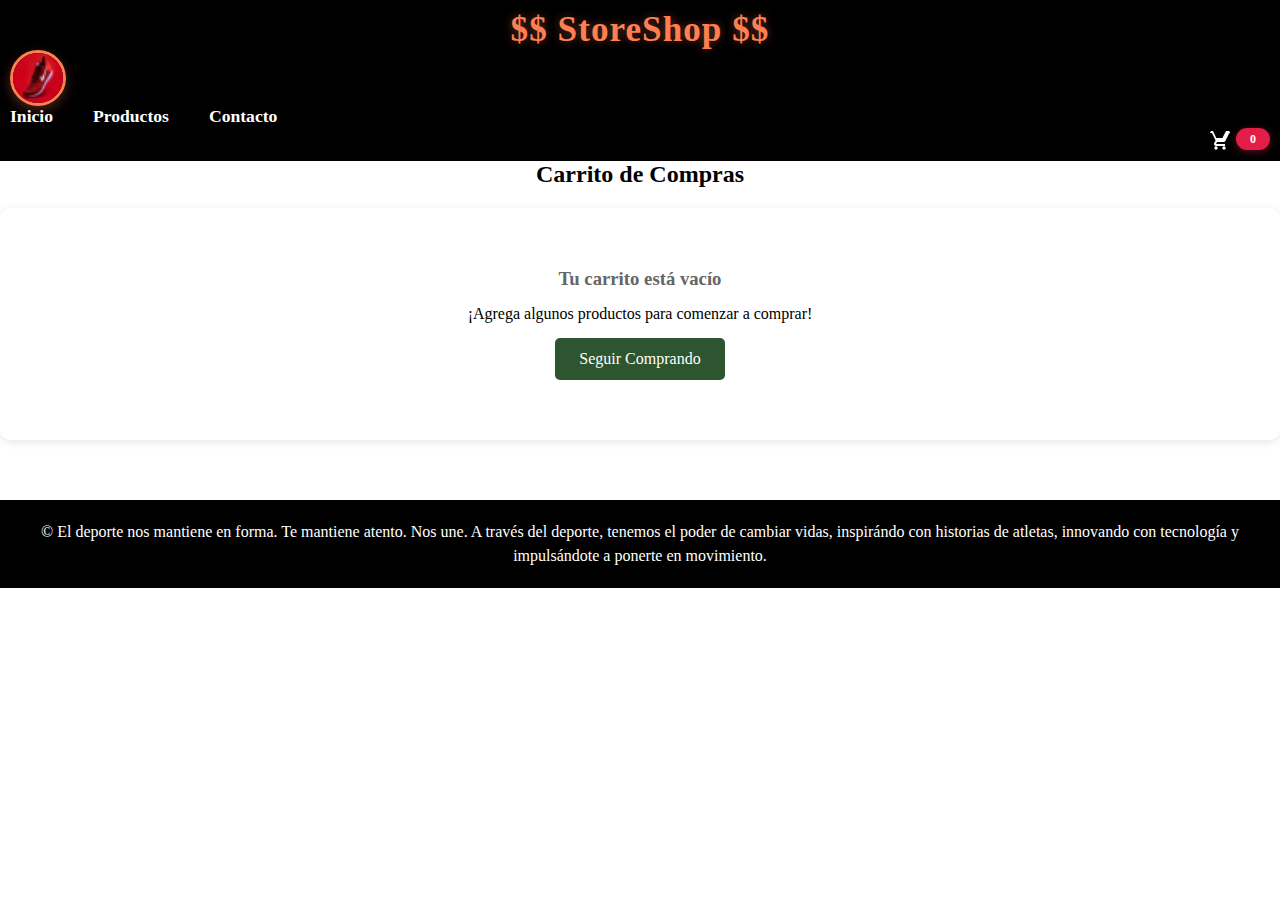
<file: pages/carrito.html>
<!doctype html>
<html lang="es">

<head>
    <meta charset="utf-8">
    <title>Carrito | Mi Tienda</title>
    <meta name="viewport" content="width=device-width, initial-scale=1">
    <meta name="description" content="Página del carrito de compras en StoreShop">
    <link rel="apple-touch-icon" sizes="180x180" href="../assets/img/apple-touch-icon.png">
    <link rel="icon" type="image/png" href="../assets/img/favicon.ico.png">
   <link rel="manifest" href="/site.webmanifest">
    <link rel="stylesheet" href="../assets/css/styles.css">
</head>

<body>
    
   <div class="container">
        <header>
            <nav class="nav">
                <h1>$$ StoreShop $$</h1>
                <img class="logo" src="../assets/img/favicon.ico.png" alt="logo">
                <ul>
                    <li><a href="../index.html">Inicio</a></li>
                    <li><a href="../pages/productos.html">Productos</a></li>
                    <li><a href="../pages/contacto.html">Contacto</a></li>
                </ul>
            </nav>
        </header>
        
        <main>
            <h2>Carrito de Compras</h2>
            <section id="carrito" class="seccion-carrito">
                <!-- Los productos del carrito se cargarán aquí dinámicamente -->
            </section>
        </main>
     
    
        <footer>
            <p>&copy; El deporte nos mantiene en forma. Te mantiene atento. Nos une. A través del deporte, tenemos el poder de cambiar vidas, inspirándo con historias de atletas, innovando con tecnología y impulsándote a ponerte en movimiento.</p>
        </footer>
   </div>    

 <script type="module" src="../assets/js/logicaCarrito.js"></script>
 <script type="module" src="../assets/js/carrito.js"></script>

</body>
</html>
</file>
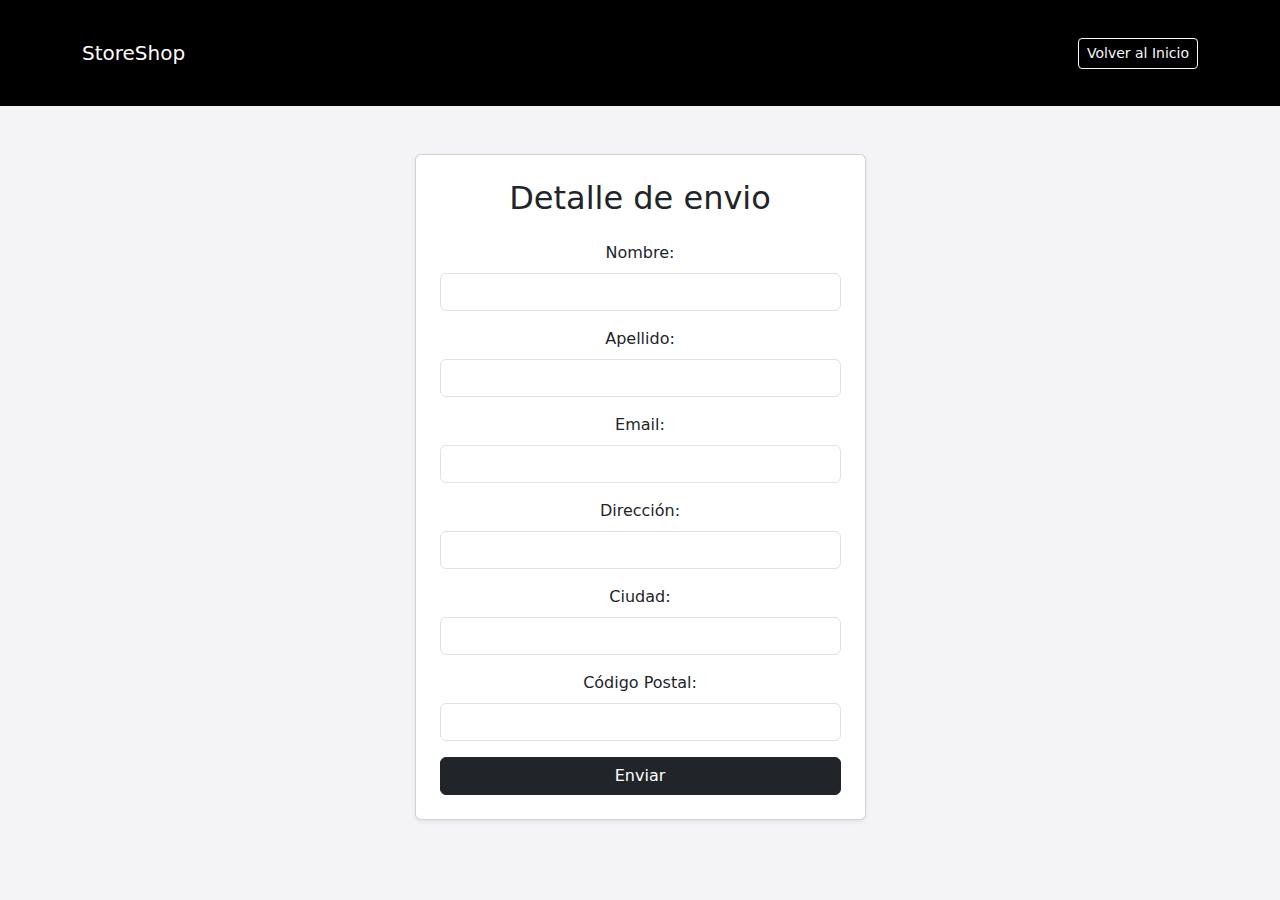
<file: pages/formulario.html>
<!DOCTYPE html>
<html lang="en">
<head>
    <meta charset="UTF-8">
    <meta name="viewport" content="width=device-width, initial-scale=1.0">
    <link href="https://cdn.jsdelivr.net/npm/bootstrap@5.3.2/dist/css/bootstrap.min.css" rel="stylesheet">
    <link rel="stylesheet" href="../assets/css/styles.css">
    <title>Detalle destinatario</title>
</head>
<style>
        body {
            background-color: #f4f4f7;
        }
    </style>
</head>
<body>

    <header>
        <nav class="navbar navbar-dark bg-black">
            <div class="container">
                <span class="navbar-brand mb-0 h1">StoreShop</span>
                <a href="../index.html" class="btn btn-outline-light btn-sm">Volver al Inicio</a>
            </div>
        </header>

    <main class="container py-5">
        <div class="row justify-content-center">
            
            <div class="col-11 col-md-8 col-lg-6 col-xl-5">

                <form id="detalle-envio" class="card p-4 shadow-sm">
                    
                    <h2 class="text-center mb-4">Detalle de envio</h2>
            
                    <div class="mb-3">
                        <label for="nombre" class="form-label text-start">Nombre:</label>
                        <input type="text" id="nombre" name="nombre" class="form-control" required>
                    </div>
                
                    <div class="mb-3">
                        <label for="apellido" class="form-label text-start">Apellido:</label>
                        <input type="text" id="apellido" name="apellido" class="form-control" required>
                    </div>

                    <div class="mb-3">
                        <label for="email" class="form-label text-start">Email:</label>
                        <input type="email" id="email" name="email" class="form-control" required>
                    </div>
                    
                    <div class="mb-3">
                        <label for="direccion" class="form-label text-start">Dirección:</label>
                        <input type="text" id="direccion" name="direccion" class="form-control" required>
                    </div>
                    
                    <div class="mb-3">
                        <label for="ciudad" class="form-label text-start">Ciudad:</label>
                        <input type="text" id="ciudad" name="ciudad" class="form-control" required>
                    </div>
                    
                    <div class="mb-3">
                        <label for="codigoPostal"class="form-label text-start">Código Postal:</label>
                        <input type="text" id="codigoPostal" inputmode="numeric" name="codigoPostal" class="form-control" required>
                    </div>
                
                    <input type="submit" value="Enviar" class="btn btn-dark w-100">
                
                </form> 
            </div> 
        </div>

    </main>
    <div id="modal-gracias" class="modal-overlay" style="display: none;">
    <div class="modal-contenido">
    <h2>¡Gracias por su compra!</h2>
    <p>Tu pedido ha sido procesado con éxito.</p>
    <button id="btn-seguir-comprando">Seguir comprando</button>
    </div>
</div>
    <script src="../assets/js/formulario.js"  type="module"></script>
    <script src="https://cdn.jsdelivr.net/npm/bootstrap@5.3.2/dist/js/bootstrap.bundle.min.js"></script>

</body>



</html>
</file>
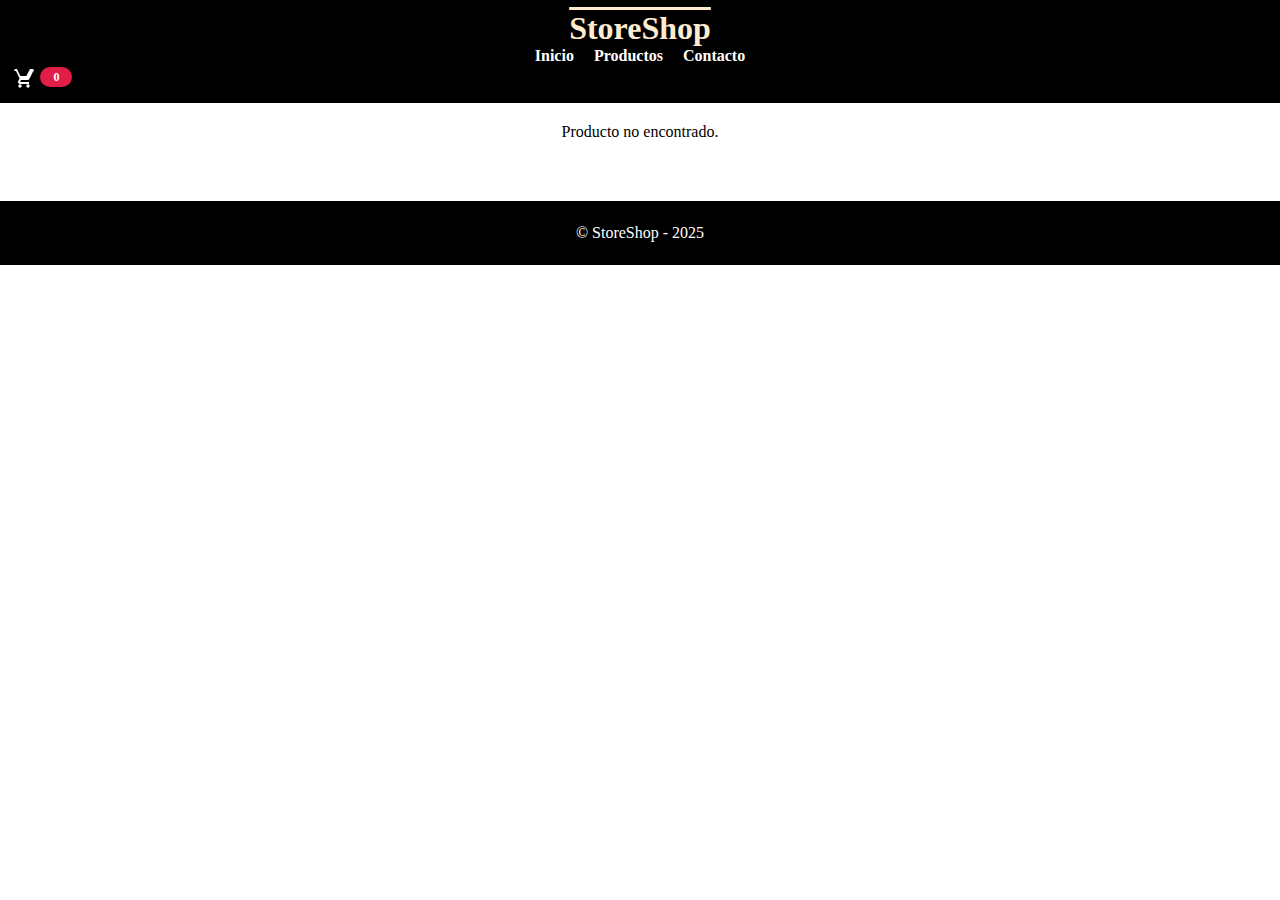
<file: pages/producto.html>
<!doctype html>
<html lang="es">

<head>
  <meta charset="utf-8">
  <title>Producto | StoreShop</title>
  <meta name="description" content="Detalle del producto en StoreShop">
  <meta name="viewport" content="width=device-width, initial-scale=1">
  <link rel="icon" href="../assets/img/favicon.ico">
  <link rel="stylesheet" href="../assets/img/styles.css/styles.css">
  <script type="module" src="../assets/img/js/carrito.js"></script>
</head>

<body>
  <header>
    <nav class="nav">
      <h1>StoreShop</h1>
      <ul>
        <li><a href="../index.html">Inicio</a></li>
        <li><a href="./productos.html">Productos</a></li>
        <li><a href="./contacto.html">Contacto</a></li>
      </ul>
    </nav>
  </header>

  <main>
    <!-- Acá se renderiza el detalle con JS -->
    <section id="detalleProducto"></section>
  </main>

  <footer>
    <p>&copy; StoreShop - 2025</p>
  </footer>

  <!-- Importamos la lógica -->
  <script type="module" src="../assets/img/js/detalle.js"></script>
</body>
</html>
</file>
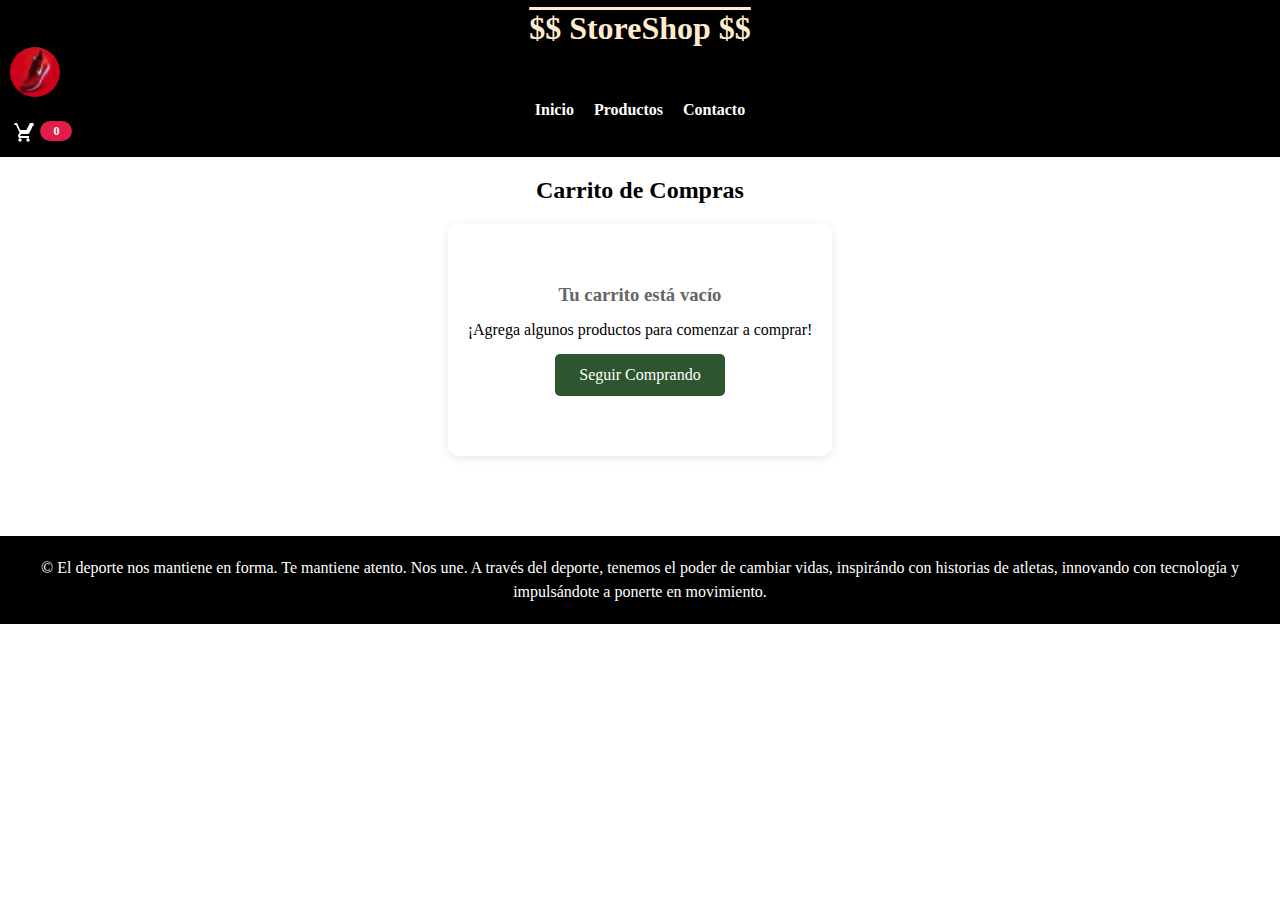
<file: actividadWebjorgeultimo/pages/carrito.html>
<!doctype html>
<html lang="es">

<head>
    <meta charset="utf-8">
    <title>Carrito | Mi Tienda</title>
    <link rel="apple-touch-icon" sizes="180x180" href="/apple-touch-icon.png">
    <link rel="icon" type="image/png" href="../assets/img/img/favicon.ico.png">
    <link rel="manifest" href="/site.webmanifest">
    <link rel="stylesheet" href="../assets/img/styles.css/styles.css">
</head>

<body>
   <div class="container">
        <header>
            <nav class="nav">
                <h1>$$ StoreShop $$</h1>
                <img class="logo" src="../assets/img/img/favicon.ico.png" alt="logo">
                <ul>
                    <li><a href="../index.html">Inicio</a></li>
                    <li><a href="../pages/productos.html">Productos</a></li>
                    <li><a href="../pages/contacto.html">Contacto</a></li>
                </ul>
            </nav>
        </header>
        
        <main>
            <h2>Carrito de Compras</h2>
            <section id="carrito" class="seccion-carrito">
                <!-- Los productos del carrito se cargarán aquí dinámicamente -->
            </section>
        </main>

        <footer>
            <p>&copy; El deporte nos mantiene en forma. Te mantiene atento. Nos une. A través del deporte, tenemos el poder de cambiar vidas, inspirándo con historias de atletas, innovando con tecnología y impulsándote a ponerte en movimiento.</p>
        </footer>
   </div>    

 <script type="module" src="../assets/img/js/logicaCarrito.js"></script>
 <script type="module" src="../assets/img/js/carrito.js"></script>

</body>
</html>
</file>
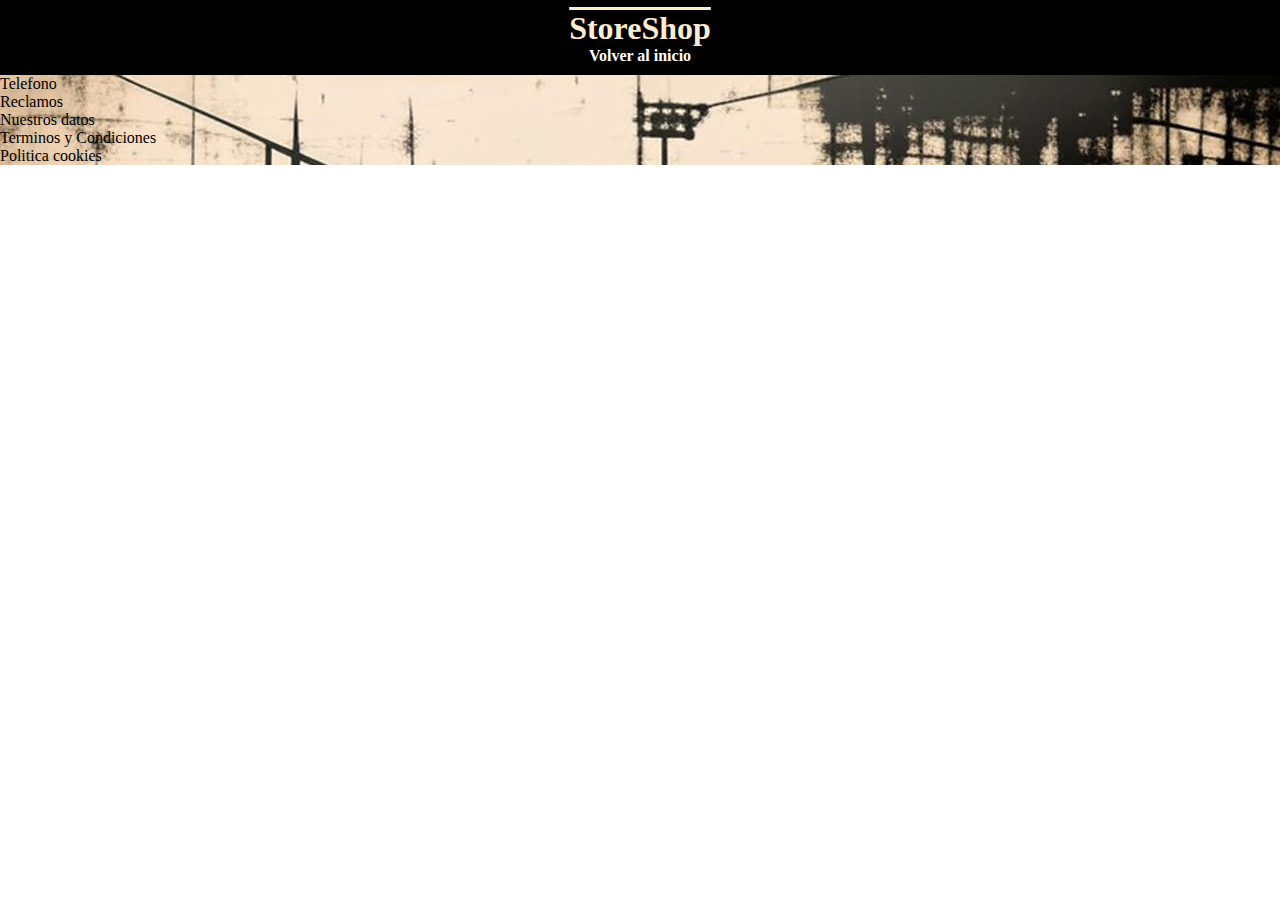
<file: actividadWebjorgeultimo/pages/contacto.html>
<!DOCTYPE html>
<html lang="en">
<head>
    <meta charset="UTF-8">
    <meta name="viewport" content="width=device-width, initial-scale=1.0">
    <link rel="stylesheet" href="/assets/img/styles.css/styles.css">
    <title>Contacto</title>
</head>
<body>
  <div class="container">
        <header>
              <nav class="nav">
                <h1>StoreShop</h1>
                <ul>
                    <li><a href="/index.html">Volver al inicio</a></li>
                </ul>
              </nav>  
        </header>
     <div class="contacto">
        <ul>
          <li>Telefono</li>
          <li>Reclamos</li>
          <li>Nuestros datos</li>
          <li>Terminos y Condiciones</li>
          <li>Politica cookies</li>
        </ul>
     </div>   
  </div>  
    
        
    </div>
</body>
</html>
</file>
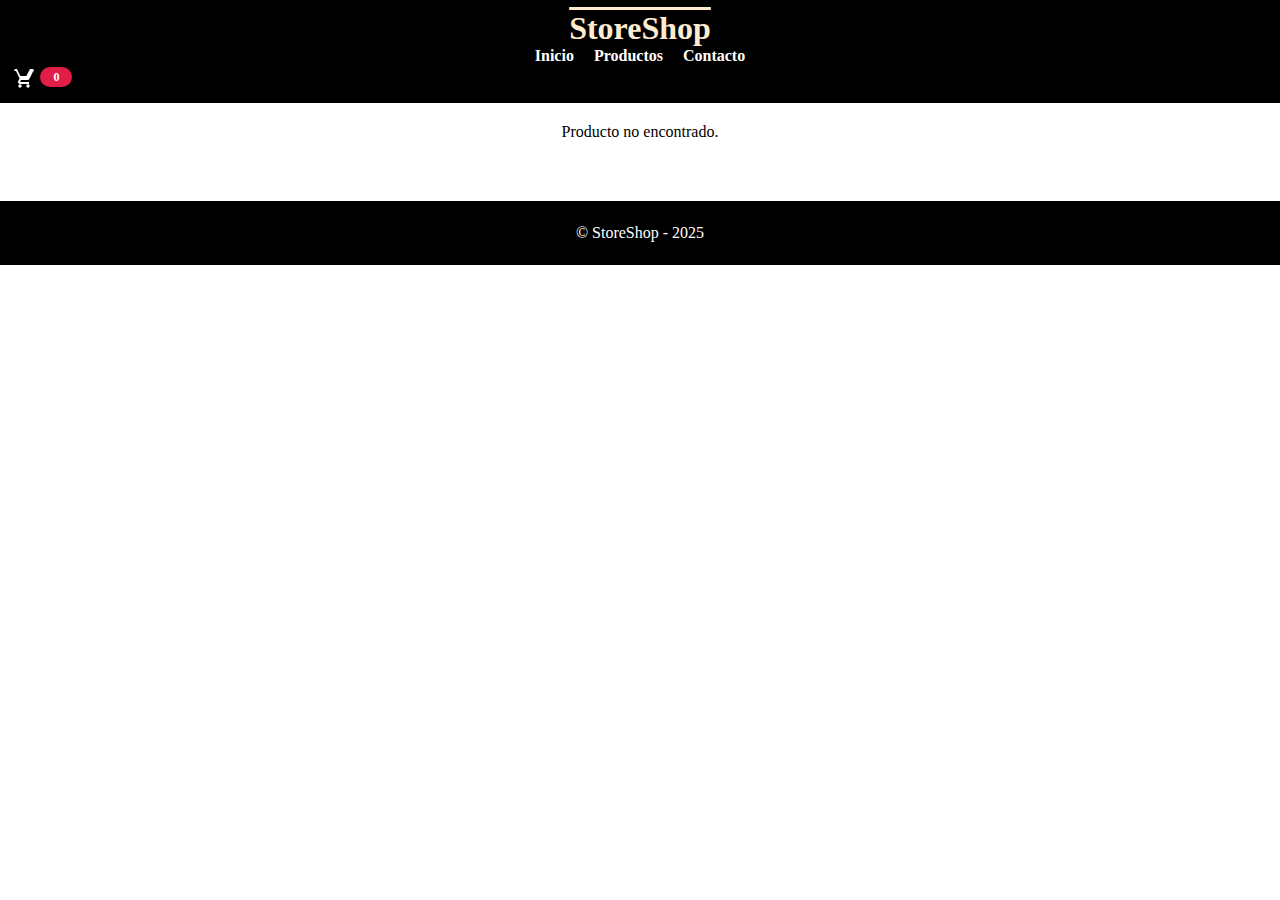
<file: actividadWebjorgeultimo/pages/producto.html>
<!doctype html>
<html lang="es">

<head>
  <meta charset="utf-8">
  <title>Producto | StoreShop</title>
  <link rel="stylesheet" href="../assets/img/styles.css/styles.css">
  <script type="module" src="../assets/img/js/carrito.js"></script>
</head>

<body>
  <header>
    <nav class="nav">
      <h1>StoreShop</h1>
      <ul>
        <li><a href="../index.html">Inicio</a></li>
        <li><a href="./productos.html">Productos</a></li>
        <li><a href="./contacto.html">Contacto</a></li>
      </ul>
    </nav>
  </header>

  <main>
    <!-- Acá se renderiza el detalle con JS -->
    <section id="detalleProducto"></section>
  </main>

  <footer>
    <p>&copy; StoreShop - 2025</p>
  </footer>

  <!-- Importamos la lógica -->
  <script type="module" src="../assets/img/js/detalle.js"></script>
</body>
</html>
</file>
<file: assets/css/styles.css>
*{
    margin: 0;
    padding: 0;
}

.container{
    display: grid;
    grid-template-rows:1fr 1fr 1fr; 
    height: 10vh;
        
}



h1{
    color: blanchedalmond;
    display: flex;
    justify-content: center;
    background-color: black;
    font-family: 'times new roman', times, serif;
    font-size: 32px;
}



/* Estilos del header y navegación */
.header{
   background: linear-gradient(135deg, #000, #1a1a1a);
    padding: 1rem 2rem;
    box-shadow: 0 4px 15px rgba(0, 0, 0, 0.3);
    position: sticky;
    top: 0;
    z-index: 1000;
    display: flex;
    align-items: center;
    justify-content: space-between;
}

.nav {
    background:black;
    padding: 10px;
    grid-area: a;


}
.nav img{
    width: 50px;
    height: 50px;

}

.nav img :hover{
    transform: scale(1.05);
}


.nav h1 {
    font-family: 'Playfair Display', serif;
    font-size: 2.2rem;
    font-weight: 700;
    color: #FF7F50;
    text-shadow: 0 0 10px rgba(255, 127, 80, 0.4);
    letter-spacing: 1px;
    margin: 0;
}

.nav ul {   
  display: flex;
  gap: 2.5rem;
  list-style: none;
  margin: 0;
  padding: 0;
}
.nav a{
  color: #fff;
  text-decoration: none;
  font-weight: 600;
  font-size: 1.1rem;
  position: relative;
  transition: color 0.3s ease;

}

.nav a::after {
  content: '';
  position: absolute;
  width: 0;
  height: 2px;
  bottom: -8px;
  left: 0;
  background: #FF7F50;
  transition: width 0.3s ease;
}

.nav a:hover{
    color: #FF7F50;
}

.nav a:hover::after {
  width: 100%;
}

.logo {
    width: 50px;
    height: 50px;
    border-radius: 50%;
    object-fit: cover;
    border: 3px solid #FF7F50;
    transition: transform 0.4s ease;
    box-shadow: 0 4px 12px rgba(255, 127, 80, 0.3);
}

.logo:hover {
    transform: rotate(360deg) scale(1.1);
}



main{
  padding: 0;
  margin: 0;
  text-align: center;
  width: 100%;
}
#catalogo, #producto {
  display: flex;
  flex-wrap: wrap;
  grid-template-columns: repeat(auto-fill, minmax(250px, 1fr)); 
  gap: 20px; 
  justify-items: center;
}
.producto{

  background: #fff;
  border: none;
  border-radius: 16px;
  padding: 1.2rem;
  text-align: center;
  transition: all 0.4s ease;
  width: 100%;
  max-width: 280px;
  display: flex;
  flex-direction: column;
  align-items: center;
  box-shadow: 0 8px 25px rgba(0, 0, 0, 0.08);
  overflow: hidden;
    
}

.producto:hover {
  transform: translateY(-10px);
  box-shadow: 0 20px 40px rgba(0, 0, 0, 0.15);
}


.producto img {
  width: 100%;
  height: 220px;
  object-fit: cover;
  border-radius: 12px;
  margin-bottom: 1rem;
  transition: transform 0.4s ease;
}

.producto:hover img {
  transform: scale(1.05);
}
.producto h3 {
 font-size: 1.1rem;
  margin: 0.8rem 0 0.4rem;
  color: #222;
  font-weight: 600;
  line-height: 1.3;
}

.producto .precio {
 font-size: 1.3rem;
  font-weight: 700;
  color: #FF7F50;
  margin: 0.5rem 0;

}

.btn-detalle {
display: inline-block;
  padding: 0.75rem 1.5rem;
  background: #111;
  color: #fff;
  border-radius: 50px;
  text-decoration: none;
  font-weight: 600;
  font-size: 0.95rem;
  transition: all 0.3s ease;
  margin-top: 0.8rem;
  box-shadow: 0 4px 10px rgba(0, 0, 0, 0.2);
}

.btn-detalle:hover {
  background: #FF7F50;
  color: #fff;
  transform: translateY(-2px);
  box-shadow: 0 8px 20px rgba(255, 127, 80, 0.3);
}

.destacados {
  display: grid;
  grid-template-columns: repeat(auto-fill, minmax(280px, 1fr));
  gap: 2rem;
  padding: 1rem 2rem;
  width: 100%;
  max-width: none;
  margin: 0 auto;
  box-sizing: border-box;
}

.destacados h2 {
  text-align: center;
  font-size: 2rem;
  font-weight: 700;
  color: #222;
  margin: 2.5rem 0 1.5rem;
  position: relative;
  font-family: 'Playfair Display', serif;
}

.destacados h2::after {
  content: '';
  display: block;
  width: 80px;
  height: 4px;
  background: #FF7F50;
  margin: 12px auto 0;
  border-radius: 2px;
}

.producto button{
    color: black;
    background-color: #FF7F50;

}

.producto :hover{
    transform: scale(1.05); 
    border-color: #D4A017;
}


.catalogo{
    display: flex;
    flex-direction: row;
    flex-wrap: wrap;
   
}

.marcas{
    display: flex;
    
    justify-content: right;
}
footer{
    background-color: #000;
  padding: 20px;
  margin-top: 40px;
  text-align: center;
}
footer p {
    color: #fff;
  font-size: 16px;
  line-height: 1.5;
}


img{
    width: 300px;
    height: 300px;
    border-radius: 50px;
    
}

.detalle {
  display: flex;
  flex-direction: row;
  gap: 30px;
  margin: 30px auto;
  max-width: 900px;
  padding: 20px;
  border: 1px solid #ddd;
  border-radius: 12px;
  background: #fff;
  box-shadow: 0 2px 10px rgba(0,0,0,0.1);
}

.detalle img {
  width: 350px;
  height: 350px;
  object-fit: cover;
  border-radius: 10px;
    flex-shrink: 0;
}



.detalle .info {
  flex: 1;
  text-align: left;
}

.detalle button {
  padding: 10px 20px;
  border: none;
  background-color: #111;
  color: #fff;
  border-radius: 8px;
  cursor: pointer;
}

.detalle button:disabled {
  background-color: gray;
  cursor: not-allowed;
}


/* ===== MEDIA QUERIES PARA RESPONSIVE ===== */

/* Tablets (768px y menos) */
@media screen and (max-width: 768px) {
  .detalle {
    flex-direction: column;
    align-items: center;
    text-align: center;
    gap: 20px;
    padding: 15px;
    margin: 20px;
  }
  
  .detalle img {
    width: 280px;
    height: 280px;
  }
  
  .detalle .info {
    text-align: center;
  }
  
  .detalle .info h2 {
    font-size: 1.5rem;
  }
  
  .detalle .precio {
    font-size: 1.3rem;
  }
  
  .detalle .controles {
    justify-content: center;
  }
}


.contacto{
    background-image: url(../fondo.jpg);
}

.cart-link {
  position: relative;        /* permite posicionar elementos hijos (como el badge) relativos a este link */
  display: inline-flex;      /* se comporta como inline, pero usa flexbox para alinear su contenido */
  align-items: center;       /* centra verticalmente el ícono del carrito y el número */
  gap: .4rem;                /* espacio horizontal entre el ícono y el badge */
  margin-left: auto;         /* truco de flexbox: empuja el carrito a la derecha del nav */
  color: white;              /* el SVG hereda este color porque usa fill="currentColor" */
  text-decoration: none; 
}

/* ---- Contenedor del ícono (SVG del carrito) ---- */
.cart-ico { 
  display: inline-flex;      /* mantiene el ícono alineado en línea con el número */
}

/* ---- El badge (numerito rojo con cantidad) ---- */
.cart-badge {
  min-width: 22px;
  height: 22px;
  padding: 0 6px;
  border-radius: 999px;
  font-size: 12px;
  line-height: 22px;
  text-align: center;
  background: #e11d48;
  color: #fff;
  font-weight: 700;
  display: inline-block;
  box-shadow: 0 2px 8px rgba(225, 29, 72, 0.4);
  animation: cart-bump 500ms ease-out;
}

/* ---- Cuando el badge recibe la clase .bump, corre la animación ---- */
.cart-badge.bump {
  animation: cart-bump 500ms ease-out; 

}

/* ---- Pasos de la animación del rebote ---- */ 
/* los porcentajes representan en qué momento de la animación se aplica cada estilo.*/
@keyframes cart-bump {
  0%   { transform: scale(1); }     
  20%  { transform: scale(1.35); }  
  40%  { transform: scale(0.8); }   
  60%  { transform: scale(1.2); }   
  80%  { transform: scale(0.9); }  
  100% { transform: scale(1); }     
}  





/* estilo nav categorias*/
.nav-categorias {
  background: #fff;
  padding: 1.5rem;
  margin: 2rem 0;
  border-radius: 16px;
  box-shadow: 0 4px 15px rgba(0, 0, 0, 0.05);
  text-align: center;
  border: 1px solid #eee;
}

.nav-categorias h3 {
  margin: 0 0 1.2rem;
  font-size: 1.3rem;
  color: #222;
  font-weight: 600;
  letter-spacing: 0.5px;
}

.nav-menu {
  list-style: none;
  padding: 0;
  margin: 0;
  display: flex;
  gap: 0.8rem;
  flex-wrap: wrap;
  justify-content: center;
}

.nav-link {
  text-decoration: none;
  color: #333;
  background: #f1f1f1;
  padding: 0.7rem 1.3rem;
  border-radius: 50px;
  font-weight: 600;
  font-size: 0.95rem;
  transition: all 0.3s ease;
  border: 1px solid transparent;
  box-shadow: 0 2px 6px rgba(0, 0, 0, 0.08);
}

.nav-link:hover {
  background: #FF7F50;
  color: white;
  transform: translateY(-2px);
  box-shadow: 0 6px 12px rgba(255, 127, 80, 0.25);
}

.nav-link.active {
  background: #FF7F50;
  color: white;
  border-color: #FF7F50;
  font-weight: 700;
  box-shadow: 0 4px 10px rgba(255, 127, 80, 0.3);
}

/* estilos carrito */
/* Estilos específicos para el carrito */
.seccion-carrito {
    padding: 20px 0;
}

.contenedor-carrito {
    display: grid;
    grid-template-columns: 2fr 1fr;
    gap: 30px;
    margin-top: 20px;
}

.lista-productos-carrito {
    display: flex;
    flex-direction: column;
    gap: 20px;
}

.producto-carrito {
  grid-template-columns: 80px 1fr;
  gap: 12px;
  padding: 15px;
   
}

.producto-imagen {
    width: 120px;
    height: 120px;
    object-fit: cover;
    border-radius: 8px;
}

.producto-info h3 {
    margin: 0 0 10px 0;
    color: #333;
    font-size: 1.2em;
}

.producto-precio {
    font-weight: bold;
    color: #2c5530;
    margin: 5px 0;
}

.producto-cantidad {
    margin: 10px 0;
}

.controles-cantidad {
    display: flex;
    justify-content: center;
    gap: 12px;
    margin-top: 8px;
    width: 100%;
}

.btn-cantidad {
    background: #2c5530;
    color: white;
    border: none;
    width: 30px;
    height: 30px;
    border-radius: 50%;
    cursor: pointer;
    font-weight: bold;
    display: flex;
    align-items: center;
    justify-content: center;
}

.btn-cantidad:hover {
    background: #1e3a23;
}

.cantidad-actual {
    font-weight: bold;
    min-width: 30px;
    text-align: center;
}

.producto-subtotal {
    font-weight: bold;
    color: #333;
    margin: 5px 0;
}

.btn-eliminar {
    background: #dc3545;
    color: white;
    border: none;
    padding: 10px 15px;
    border-radius: 5px;
    cursor: pointer;
    font-size: 0.9em;
}

.btn-eliminar:hover {
    background: #c82333;
}

/* Carrito vacío */
.carrito-vacio {
    text-align: center;
    padding: 60px 20px;
    background: white;
    border-radius: 10px;
    box-shadow: 0 2px 10px rgba(0,0,0,0.1);
}

.carrito-vacio h3 {
    color: #666;
    margin-bottom: 15px;
}

.btn-seguir-comprando {
    display: inline-block;
    background: #2c5530;
    color: white;
    padding: 12px 24px;
    text-decoration: none;
    border-radius: 5px;
    margin-top: 15px;
}

.btn-seguir-comprando:hover {
    background: #1e3a23;
}

/* Resumen del carrito */
.resumen-carrito {
    background: white;
    padding: 25px;
    border-radius: 10px;
    box-shadow: 0 2px 10px rgba(0,0,0,0.1);
    height: fit-content;
    position: sticky;
    top: 20px;
}

.resumen-carrito h3 {
    margin-bottom: 20px;
    color: #333;
    border-bottom: 2px solid #2c5530;
    padding-bottom: 10px;
}

.resumen-linea {
    display: flex;
    flex-direction: column;
    align-items: flex-end;
    gap: 6px;
    margin: 16px 0;
    font-size: 1.1rem;
    line-height: 1.4;
    
}

.acciones-carrito {
    display: flex;
    flex-direction: column;
    gap: 10px;
    margin-top: 20px;
}

.btn-vaciar {
    background: #6c757d;
    color: white;
    border: none;
    padding: 12px 20px;
    border-radius: 5px;
    cursor: pointer;
}

.btn-vaciar:hover {
    background: #5a6268;
}

.btn-comprar {
    background: #28a745;
    color: white;
    border: none;
    padding: 15px 20px;
    border-radius: 5px;
    cursor: pointer;
    font-size: 1.1em;
    font-weight: bold;
}

.btn-comprar:hover {
    background: #218838;
}

/* Responsive */
@media (max-width: 768px) {
    .contenedor-carrito {
        grid-template-columns: 1fr;
        gap: 20px;
    }
    
    .producto-carrito {
        grid-template-columns: 80px 1fr;
        gap: 15px;
    }
    
    .btn-eliminar {
        grid-column: 1 / -1;
        justify-self: start;
    }
    
    .resumen-carrito {
        position: static;
    }
}





/*nav frache */

.abrir {
    display : none;

}

.cerrar-menu {
    display : none;

}

@media screen and (max-width: 550px) {
    .abrir {
        display: block;
        border: 0;
        font-size: 1.25rem;
        background-color: transparent;
        cursor: pointer;
    }
    .cerrar-menu {
        display: block;
        border: 0;
        font-size: 1.25rem;
        background-color: transparent;
        cursor: pointer;

    }

    .abrir  {
        color: black;
    }

    .cerrar-menu {
        color: white;
    }

    .nav { 
        opacity: 0;
        visibility: hidden;
    }
    
  .nav {
        display: flex;
        flex-direction: column;
        align-items: end;
        gap: 1rem;
        position: absolute;
        top: 0px;
        right: 0px;
        bottom: 0;
        background-color: #000;
        padding: 2rem;
        
        
    }

    .nav.visible {
        opacity: 1;
        visibility: visible;
    }

    .nav-list {
        flex-direction: column;
        align-items: end;
        

    }
}


.logo {
    width: 30px;
    height: 30px;
    border-radius: 30px;
}

/* Estilos para el logo en la barra de navegación */


.nav-list {

    display: flex;
    list-style-type: none;
    gap: 1rem;
    
}

.nav-list li a {
    color: white;
    text-decoration: none;
    
}

.nav-logo {
    background-color: black;
}

.nav {
    display: flex;
    flex-direction: column;
    align-items: center;


}

.cart-ico {
    display: flex;      /* mantiene el ícono alineado en línea con el número */
    margin-left: auto;

}

/* --- ESTILOS DEL MODAL "GRACIAS POR SU COMPRA" --- */

/* El fondo oscuro (overlay) */
.modal-overlay {
display: none; /* <-- IMPORTANTE: Oculto por defecto */
position: fixed; /* Se queda fijo y cubre toda la pantalla */
top: 0;
left: 0;
width: 100%;
height: 100%;
background-color: rgba(0, 0, 0, 0.6); /* Fondo negro semitransparente */

  /* Para centrar el cartel */
display: flex;
justify-content: center;
align-items: center;
z-index: 1000; /* Se asegura que esté por encima de todo */
}

/* El cartel blanco */
.modal-contenido {
background-color: white;
padding: 30px;
border-radius: 8px;
text-align: center;
box-shadow: 0 4px 15px rgba(0,0,0,0.2);
width: 90%;
  max-width: 400px; /* Ancho máximo */
}

.modal-contenido h2 {
margin-top: 0;
color: #333;
}

.modal-contenido p {
color: #666;
font-size: 1.1em;
}

/* El botón "Seguir Comprando" */
#btn-seguir-comprando {
background-color:  #2c5530;; 
color: white;
border: none;
padding: 12px 20px;
font-size: 1em;
border-radius: 5px;
cursor: pointer;
margin-top: 20px;
transition: background-color 0.3s;
}

#btn-seguir-comprando:hover {
background-color:  #2c5530;;
}


@media (min-width: 768px) and (max-width: 1024px) {
  html, body { height: 100%; }
  .container { 
    min-height: 100vh; 
    display: flex; 
    flex-direction: column; 
  }
  main { flex: 1; }
  footer { margin-top: auto; }
}
</file>
<file: assets/img/styles.css/styles.css>
*{
    margin: 0;
    padding: 0;
}

.container{
    display: grid;
    grid-template-rows:1fr 1fr 1fr; 
    height: 10vh;
        
}

h1{
    color: blanchedalmond;
    display: flex;
    justify-content: center;
}
.header{
    background-color: black;
    grid-area: header;
    display: flex;
}
.nav {
    background:black;
    padding: 10px;
    grid-area: a;


}
.nav img{
    width: 50px;
    height: 50px;

}

.nav img :hover{
    transform: scale(1.05);
}


.nav h1 {
    text-decoration:overline;
}
.nav ul {   
 display: flex;               /* flexbox en los enlaces */
  justify-content: center;     /* alineación: probar space-around o space-between */
  gap: 20px;
  list-style: none;
  margin: 0;
  padding: 0;
}
.nav a{
    color: white;
  text-decoration: none;
  font-weight: bold;

}
.nav a:hover{
    text-decoration:line-through;
}

.destacados{
   display: flex;
    flex-direction: row;    
}

main{
  padding: 20px;
  max-width: 1200px;
  margin: 0 auto;
  text-align: center;
}

#catalogo, #producto {
  display: flex;
  flex-wrap: wrap;
  grid-template-columns: repeat(auto-fill, minmax(250px, 1fr)); /* grilla flexible */
  gap: 20px; /* espacio entre tarjetas */
  justify-items: center;
}
.producto{

    background-color: #fff;
  border: 1px solid #e5e5e5;
  border-radius: 12px;
  padding: 15px;
  text-align: center;
  transition: transform 0.3s ease, box-shadow 0.3s ease;
  width: 100%;
  max-width: 280px;
  display: flex;
  flex-direction: column;
  align-items: center;
    
}
.producto img {
  width: 100%;
  height: 220px;
  object-fit: cover; /* recorta sin deformar */
  border-radius: 10px;
  margin-bottom: 10px;
}

.producto h3 {
  font-size: 1.1rem;
  margin: 10px 0 5px;
  color: #333;
}

.producto .precio {
  font-size: 1rem;
  font-weight: bold;
  color: #111;
  margin: 5px 0 10px;

}

.btn-detalle {
  display: inline-block;
  padding: 10px 15px;
  background-color: #111;
  color: #fff;
  border-radius: 8px;
  text-decoration: none;
  font-weight: 500;
  transition: background-color 0.3s ease;
}

.btn-detalle:hover {
  background-color: #FF7F50; /* color de acento */
  color: #000;
}



.producto button{
    color: black;
    background-color: #FF7F50;

}

.producto :hover{
    transform: scale(1.05); 
    border-color: #D4A017;
}


.catalogo{
    display: flex;
    flex-direction: row;
    flex-wrap: wrap;
   
}

.marcas{
    display: flex;
    
    justify-content: right;
}
footer{
    background-color: #000;
  padding: 20px;
  margin-top: 40px;
  text-align: center;
}
footer p {
    color: #fff;
  font-size: 16px;
  line-height: 1.5;
}


img{
    width: 300px;
    height: 300px;
    border-radius: 50px;
    
}

.detalle {
  display: flex;
  gap: 20px;
  margin: 30px auto;
  max-width: 900px;
  padding: 20px;
  border: 1px solid #ddd;
  border-radius: 12px;
  background: #fff;
}

.detalle img {
  width: 350px;
  height: 350px;
  object-fit: cover;
  border-radius: 10px;
}

.detalle .info {
  flex: 1;
  text-align: left;
}

.detalle button {
  padding: 10px 20px;
  border: none;
  background-color: #111;
  color: #fff;
  border-radius: 8px;
  cursor: pointer;
}

.detalle button:disabled {
  background-color: gray;
  cursor: not-allowed;
}


.contacto{
    background-image: url(../fondo.jpg);
}

.cart-link {
  position: relative;        /* permite posicionar elementos hijos (como el badge) relativos a este link */
  display: inline-flex;      /* se comporta como inline, pero usa flexbox para alinear su contenido */
  align-items: center;       /* centra verticalmente el ícono del carrito y el número */
  gap: .4rem;                /* espacio horizontal entre el ícono y el badge */
  margin-left: auto;         /* truco de flexbox: empuja el carrito a la derecha del nav */
  color: white;              /* el SVG hereda este color porque usa fill="currentColor" */
  text-decoration: none;     /* quita el subrayado de enlace */
}

/* ---- Contenedor del ícono (SVG del carrito) ---- */
.cart-ico { 
  display: inline-flex;      /* mantiene el ícono alineado en línea con el número */
}

/* ---- El badge (numerito rojo con cantidad) ---- */
.cart-badge {
  min-width: 20px;           /* ancho mínimo: asegura que siempre tenga forma de círculo */
  height: 20px;              /* alto fijo: mantiene la altura consistente */
  padding: 0 6px;            /* espacio horizontal extra: si hay 2 o 3 dígitos, no se aprieta */
  border-radius: 999px;      /* valor enorme → genera forma circular/píldora */
  font-size: 12px;           /* tamaño del número */
  line-height: 20px;         /* centra verticalmente el número dentro del círculo */
  text-align: center;        /* centra horizontalmente el número */
  background: #e11d48;       /* color de fondo rojo */
  color: #fff;               /* texto en blanco */
  font-weight: 700;          /* número en negrita para que se note más */
  display: inline-block;     /* se comporta como caja en línea */
}

/* ---- Cuando el badge recibe la clase .bump, corre la animación ---- */
.cart-badge.bump {
  animation: cart-bump 500ms ease-out; 
  /* usa la animación "cart-bump"
     - dura medio segundo (500ms)
     - arranca fuerte y termina suave (ease-out) */
}

/* ---- Pasos de la animación del rebote ---- */ 
/* los porcentajes representan en qué momento de la animación se aplica cada estilo.*/
@keyframes cart-bump {
  0%   { transform: scale(1); }     /* arranca en tamaño normal */
  20%  { transform: scale(1.35); }  /* se infla bastante (35% más grande) */
  40%  { transform: scale(0.8); }   /* se achica más de lo normal (rebote hacia abajo) */
  60%  { transform: scale(1.2); }   /* rebote hacia arriba, no tan fuerte como el inicial */
  80%  { transform: scale(0.9); }   /* segundo rebote hacia abajo más suave */
  100% { transform: scale(1); }     /* vuelve al tamaño normal */
}  





/* estilo nav categorias*/
.nav-categorias {
  background-color: #f8f9fa;
  padding: 1rem;
  margin-bottom: 2rem;
  border-radius: 8px;
}

.nav-categorias h3 {
  margin: 0 0 1rem 0;
  color: #333;
}

.nav-menu {
  list-style: none;
  padding: 0;
  margin: 0;
  display: flex;
  gap: 1rem;
  flex-wrap: wrap;
}

.nav-menu li {
  margin: 0;
}

.nav-link {
  text-decoration: none;
  color: #007bff;
  padding: 0.5rem 1rem;
  border: 1px solid #007bff;
  border-radius: 4px;
  transition: all 0.3s ease;
  display: block;
}

.nav-link:hover {
  background-color: #007bff;
  color: white;
}

/* Opcional: estilo para el enlace activo */
.nav-link.active {
  background-color: #007bff;
  color: white;
}

/* estilos carrito */
/* Estilos específicos para el carrito */
.seccion-carrito {
    padding: 20px 0;
}

.contenedor-carrito {
    display: grid;
    grid-template-columns: 2fr 1fr;
    gap: 30px;
    margin-top: 20px;
}

.lista-productos-carrito {
    display: flex;
    flex-direction: column;
    gap: 20px;
}

.producto-carrito {
    display: grid;
    grid-template-columns: 120px 1fr auto;
    gap: 20px;
    align-items: center;
    background: white;
    padding: 20px;
    border-radius: 10px;
    box-shadow: 0 2px 10px rgba(0,0,0,0.1);
    border: 1px solid #e0e0e0;
}

.producto-imagen {
    width: 120px;
    height: 120px;
    object-fit: cover;
    border-radius: 8px;
}

.producto-info h3 {
    margin: 0 0 10px 0;
    color: #333;
    font-size: 1.2em;
}

.producto-precio {
    font-weight: bold;
    color: #2c5530;
    margin: 5px 0;
}

.producto-cantidad {
    margin: 10px 0;
}

.controles-cantidad {
    display: flex;
    align-items: center;
    gap: 10px;
    margin-top: 5px;
}

.btn-cantidad {
    background: #2c5530;
    color: white;
    border: none;
    width: 30px;
    height: 30px;
    border-radius: 50%;
    cursor: pointer;
    font-weight: bold;
    display: flex;
    align-items: center;
    justify-content: center;
}

.btn-cantidad:hover {
    background: #1e3a23;
}

.cantidad-actual {
    font-weight: bold;
    min-width: 30px;
    text-align: center;
}

.producto-subtotal {
    font-weight: bold;
    color: #333;
    margin: 5px 0;
}

.btn-eliminar {
    background: #dc3545;
    color: white;
    border: none;
    padding: 10px 15px;
    border-radius: 5px;
    cursor: pointer;
    font-size: 0.9em;
}

.btn-eliminar:hover {
    background: #c82333;
}

/* Carrito vacío */
.carrito-vacio {
    text-align: center;
    padding: 60px 20px;
    background: white;
    border-radius: 10px;
    box-shadow: 0 2px 10px rgba(0,0,0,0.1);
}

.carrito-vacio h3 {
    color: #666;
    margin-bottom: 15px;
}

.btn-seguir-comprando {
    display: inline-block;
    background: #2c5530;
    color: white;
    padding: 12px 24px;
    text-decoration: none;
    border-radius: 5px;
    margin-top: 15px;
}

.btn-seguir-comprando:hover {
    background: #1e3a23;
}

/* Resumen del carrito */
.resumen-carrito {
    background: white;
    padding: 25px;
    border-radius: 10px;
    box-shadow: 0 2px 10px rgba(0,0,0,0.1);
    height: fit-content;
    position: sticky;
    top: 20px;
}

.resumen-carrito h3 {
    margin-bottom: 20px;
    color: #333;
    border-bottom: 2px solid #2c5530;
    padding-bottom: 10px;
}

.resumen-linea {
    display: flex;
    justify-content: space-between;
    margin-bottom: 15px;
    padding: 10px 0;
    font-size: 1.1em;
    border-bottom: 1px solid #eee;
}

.acciones-carrito {
    display: flex;
    flex-direction: column;
    gap: 10px;
    margin-top: 20px;
}

.btn-vaciar {
    background: #6c757d;
    color: white;
    border: none;
    padding: 12px 20px;
    border-radius: 5px;
    cursor: pointer;
}

.btn-vaciar:hover {
    background: #5a6268;
}

.btn-comprar {
    background: #28a745;
    color: white;
    border: none;
    padding: 15px 20px;
    border-radius: 5px;
    cursor: pointer;
    font-size: 1.1em;
    font-weight: bold;
}

.btn-comprar:hover {
    background: #218838;
}

/* Responsive */
@media (max-width: 768px) {
    .contenedor-carrito {
        grid-template-columns: 1fr;
        gap: 20px;
    }
    
    .producto-carrito {
        grid-template-columns: 80px 1fr;
        gap: 15px;
    }
    
    .btn-eliminar {
        grid-column: 1 / -1;
        justify-self: start;
    }
    
    .resumen-carrito {
        position: static;
    }
}
</file>
<file: actividadWebjorgeultimo/assets/img/styles.css/styles.css>
*{
    margin: 0;
    padding: 0;
}

.container{
    display: grid;
    grid-template-rows:1fr 1fr 1fr; 
    height: 10vh;
        
}

h1{
    color: blanchedalmond;
    display: flex;
    justify-content: center;
}
.header{
    background-color: black;
    grid-area: header;
    display: flex;
}
.nav {
    background:black;
    padding: 10px;
    grid-area: a;


}
.nav img{
    width: 50px;
    height: 50px;

}

.nav img :hover{
    transform: scale(1.05);
}


.nav h1 {
    text-decoration:overline;
}
.nav ul {   
 display: flex;               /* flexbox en los enlaces */
  justify-content: center;     /* alineación: probar space-around o space-between */
  gap: 20px;
  list-style: none;
  margin: 0;
  padding: 0;
}
.nav a{
    color: white;
  text-decoration: none;
  font-weight: bold;

}
.nav a:hover{
    text-decoration:line-through;
}

.destacados{
   display: flex;
    flex-direction: row;    
}

main{
  padding: 20px;
  max-width: 1200px;
  margin: 0 auto;
  text-align: center;
}

#catalogo, #producto {
  display: flex;
  flex-wrap: wrap;
  grid-template-columns: repeat(auto-fill, minmax(250px, 1fr)); /* grilla flexible */
  gap: 20px; /* espacio entre tarjetas */
  justify-items: center;
}
.producto{

    background-color: #fff;
  border: 1px solid #e5e5e5;
  border-radius: 12px;
  padding: 15px;
  text-align: center;
  transition: transform 0.3s ease, box-shadow 0.3s ease;
  width: 100%;
  max-width: 280px;
  display: flex;
  flex-direction: column;
  align-items: center;
    
}
.producto img {
  width: 100%;
  height: 220px;
  object-fit: cover; /* recorta sin deformar */
  border-radius: 10px;
  margin-bottom: 10px;
}

.producto h3 {
  font-size: 1.1rem;
  margin: 10px 0 5px;
  color: #333;
}

.producto .precio {
  font-size: 1rem;
  font-weight: bold;
  color: #111;
  margin: 5px 0 10px;

}

.btn-detalle {
  display: inline-block;
  padding: 10px 15px;
  background-color: #111;
  color: #fff;
  border-radius: 8px;
  text-decoration: none;
  font-weight: 500;
  transition: background-color 0.3s ease;
}

.btn-detalle:hover {
  background-color: #FF7F50; /* color de acento */
  color: #000;
}



.producto button{
    color: black;
    background-color: #FF7F50;

}

.producto :hover{
    transform: scale(1.05); 
    border-color: #D4A017;
}


.catalogo{
    display: flex;
    flex-direction: row;
    flex-wrap: wrap;
   
}

.marcas{
    display: flex;
    
    justify-content: right;
}
footer{
    background-color: #000;
  padding: 20px;
  margin-top: 40px;
  text-align: center;
}
footer p {
    color: #fff;
  font-size: 16px;
  line-height: 1.5;
}


img{
    width: 300px;
    height: 300px;
    border-radius: 50px;
    
}

.detalle {
  display: flex;
  gap: 20px;
  margin: 30px auto;
  max-width: 900px;
  padding: 20px;
  border: 1px solid #ddd;
  border-radius: 12px;
  background: #fff;
}

.detalle img {
  width: 350px;
  height: 350px;
  object-fit: cover;
  border-radius: 10px;
}

.detalle .info {
  flex: 1;
  text-align: left;
}

.detalle button {
  padding: 10px 20px;
  border: none;
  background-color: #111;
  color: #fff;
  border-radius: 8px;
  cursor: pointer;
}

.detalle button:disabled {
  background-color: gray;
  cursor: not-allowed;
}


.contacto{
    background-image: url(../fondo.jpg);
}

.cart-link {
  position: relative;        /* permite posicionar elementos hijos (como el badge) relativos a este link */
  display: inline-flex;      /* se comporta como inline, pero usa flexbox para alinear su contenido */
  align-items: center;       /* centra verticalmente el ícono del carrito y el número */
  gap: .4rem;                /* espacio horizontal entre el ícono y el badge */
  margin-left: auto;         /* truco de flexbox: empuja el carrito a la derecha del nav */
  color: white;              /* el SVG hereda este color porque usa fill="currentColor" */
  text-decoration: none;     /* quita el subrayado de enlace */
}

/* ---- Contenedor del ícono (SVG del carrito) ---- */
.cart-ico { 
  display: inline-flex;      /* mantiene el ícono alineado en línea con el número */
}

/* ---- El badge (numerito rojo con cantidad) ---- */
.cart-badge {
  min-width: 20px;           /* ancho mínimo: asegura que siempre tenga forma de círculo */
  height: 20px;              /* alto fijo: mantiene la altura consistente */
  padding: 0 6px;            /* espacio horizontal extra: si hay 2 o 3 dígitos, no se aprieta */
  border-radius: 999px;      /* valor enorme → genera forma circular/píldora */
  font-size: 12px;           /* tamaño del número */
  line-height: 20px;         /* centra verticalmente el número dentro del círculo */
  text-align: center;        /* centra horizontalmente el número */
  background: #e11d48;       /* color de fondo rojo */
  color: #fff;               /* texto en blanco */
  font-weight: 700;          /* número en negrita para que se note más */
  display: inline-block;     /* se comporta como caja en línea */
}

/* ---- Cuando el badge recibe la clase .bump, corre la animación ---- */
.cart-badge.bump {
  animation: cart-bump 500ms ease-out; 
  /* usa la animación "cart-bump"
     - dura medio segundo (500ms)
     - arranca fuerte y termina suave (ease-out) */
}

/* ---- Pasos de la animación del rebote ---- */ 
/* los porcentajes representan en qué momento de la animación se aplica cada estilo.*/
@keyframes cart-bump {
  0%   { transform: scale(1); }     /* arranca en tamaño normal */
  20%  { transform: scale(1.35); }  /* se infla bastante (35% más grande) */
  40%  { transform: scale(0.8); }   /* se achica más de lo normal (rebote hacia abajo) */
  60%  { transform: scale(1.2); }   /* rebote hacia arriba, no tan fuerte como el inicial */
  80%  { transform: scale(0.9); }   /* segundo rebote hacia abajo más suave */
  100% { transform: scale(1); }     /* vuelve al tamaño normal */
}  





/* estilo nav categorias*/
.nav-categorias {
  background-color: #f8f9fa;
  padding: 1rem;
  margin-bottom: 2rem;
  border-radius: 8px;
}

.nav-categorias h3 {
  margin: 0 0 1rem 0;
  color: #333;
}

.nav-menu {
  list-style: none;
  padding: 0;
  margin: 0;
  display: flex;
  gap: 1rem;
  flex-wrap: wrap;
}

.nav-menu li {
  margin: 0;
}

.nav-link {
  text-decoration: none;
  color: #007bff;
  padding: 0.5rem 1rem;
  border: 1px solid #007bff;
  border-radius: 4px;
  transition: all 0.3s ease;
  display: block;
}

.nav-link:hover {
  background-color: #007bff;
  color: white;
}

/* Opcional: estilo para el enlace activo */
.nav-link.active {
  background-color: #007bff;
  color: white;
}

/* estilos carrito */
/* Estilos específicos para el carrito */
.seccion-carrito {
    padding: 20px 0;
}

.contenedor-carrito {
    display: grid;
    grid-template-columns: 2fr 1fr;
    gap: 30px;
    margin-top: 20px;
}

.lista-productos-carrito {
    display: flex;
    flex-direction: column;
    gap: 20px;
}

.producto-carrito {
    display: grid;
    grid-template-columns: 120px 1fr auto;
    gap: 20px;
    align-items: center;
    background: white;
    padding: 20px;
    border-radius: 10px;
    box-shadow: 0 2px 10px rgba(0,0,0,0.1);
    border: 1px solid #e0e0e0;
}

.producto-imagen {
    width: 120px;
    height: 120px;
    object-fit: cover;
    border-radius: 8px;
}

.producto-info h3 {
    margin: 0 0 10px 0;
    color: #333;
    font-size: 1.2em;
}

.producto-precio {
    font-weight: bold;
    color: #2c5530;
    margin: 5px 0;
}

.producto-cantidad {
    margin: 10px 0;
}

.controles-cantidad {
    display: flex;
    align-items: center;
    gap: 10px;
    margin-top: 5px;
}

.btn-cantidad {
    background: #2c5530;
    color: white;
    border: none;
    width: 30px;
    height: 30px;
    border-radius: 50%;
    cursor: pointer;
    font-weight: bold;
    display: flex;
    align-items: center;
    justify-content: center;
}

.btn-cantidad:hover {
    background: #1e3a23;
}

.cantidad-actual {
    font-weight: bold;
    min-width: 30px;
    text-align: center;
}

.producto-subtotal {
    font-weight: bold;
    color: #333;
    margin: 5px 0;
}

.btn-eliminar {
    background: #dc3545;
    color: white;
    border: none;
    padding: 10px 15px;
    border-radius: 5px;
    cursor: pointer;
    font-size: 0.9em;
}

.btn-eliminar:hover {
    background: #c82333;
}

/* Carrito vacío */
.carrito-vacio {
    text-align: center;
    padding: 60px 20px;
    background: white;
    border-radius: 10px;
    box-shadow: 0 2px 10px rgba(0,0,0,0.1);
}

.carrito-vacio h3 {
    color: #666;
    margin-bottom: 15px;
}

.btn-seguir-comprando {
    display: inline-block;
    background: #2c5530;
    color: white;
    padding: 12px 24px;
    text-decoration: none;
    border-radius: 5px;
    margin-top: 15px;
}

.btn-seguir-comprando:hover {
    background: #1e3a23;
}

/* Resumen del carrito */
.resumen-carrito {
    background: white;
    padding: 25px;
    border-radius: 10px;
    box-shadow: 0 2px 10px rgba(0,0,0,0.1);
    height: fit-content;
    position: sticky;
    top: 20px;
}

.resumen-carrito h3 {
    margin-bottom: 20px;
    color: #333;
    border-bottom: 2px solid #2c5530;
    padding-bottom: 10px;
}

.resumen-linea {
    display: flex;
    justify-content: space-between;
    margin-bottom: 15px;
    padding: 10px 0;
    font-size: 1.1em;
    border-bottom: 1px solid #eee;
}

.acciones-carrito {
    display: flex;
    flex-direction: column;
    gap: 10px;
    margin-top: 20px;
}

.btn-vaciar {
    background: #6c757d;
    color: white;
    border: none;
    padding: 12px 20px;
    border-radius: 5px;
    cursor: pointer;
}

.btn-vaciar:hover {
    background: #5a6268;
}

.btn-comprar {
    background: #28a745;
    color: white;
    border: none;
    padding: 15px 20px;
    border-radius: 5px;
    cursor: pointer;
    font-size: 1.1em;
    font-weight: bold;
}

.btn-comprar:hover {
    background: #218838;
}

/* Responsive */
@media (max-width: 768px) {
    .contenedor-carrito {
        grid-template-columns: 1fr;
        gap: 20px;
    }
    
    .producto-carrito {
        grid-template-columns: 80px 1fr;
        gap: 15px;
    }
    
    .btn-eliminar {
        grid-column: 1 / -1;
        justify-self: start;
    }
    
    .resumen-carrito {
        position: static;
    }
}
</file>
